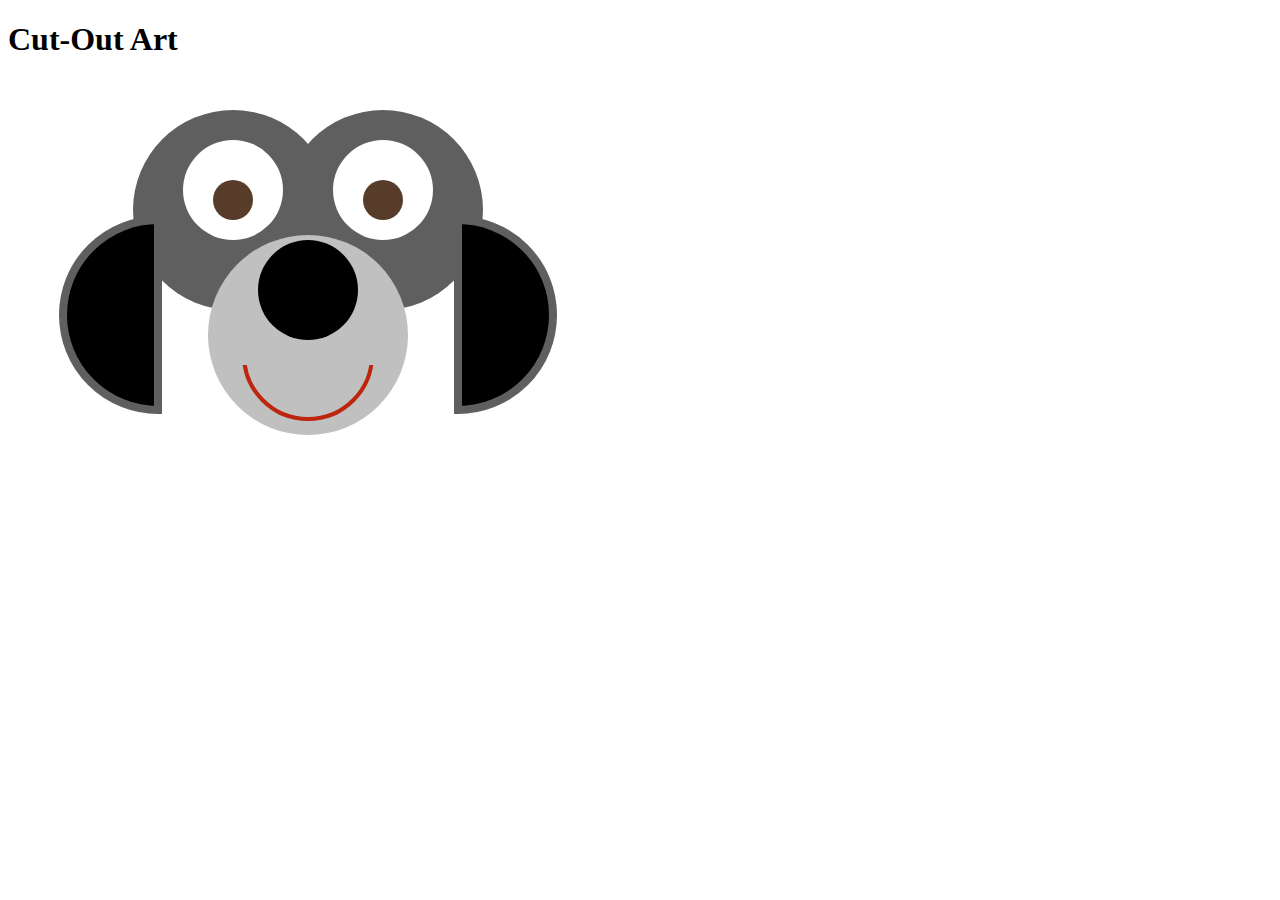
<file: problem-a/index.html>
<!DOCTYPE html>
<html lang="en">
<head>
    <meta charset="UTF-8">  
    <title>Cut-Out Art</title>
    <link rel="stylesheet" href="css/style.css">
</head>
<body>
    <h1>Cut-Out Art</h1>
    
    <svg xmlns="http://www.w3.org/2000/svg" width=600 height=400>

        <rect x=0 y=0 width=600 height=400 />

        <!-- 1. These circles should have a color (`fill`) of `#5f5f5f` -->
        <circle cx=225 cy=130 r=100 />
        <circle cx=375 cy=130 r=100 />

        <!-- 2. These paths should have a `stroke` of `#5f5f5f` and 
             a `stroke-width` of 8px -->
        <path d="M150,140 A 90,90 0 0,0 150,330 z" />
        <path d="M450,140 A 90,90 0 1,1 450,330 z" />

        <!-- 3. These circles should be colored white -->
        <circle class="small" cx=225 cy=110 r=50 />
        <circle class="small" cx=375 cy=110 r=50 />

        <g class="contained">
            <!-- 4. These circles should be colored `#573d29` -->
            <circle class="small" cx=225 cy=120 r=20 />
            <circle class="small" cx=375 cy=120 r=20 />
        </g>
             
        <g class="contained">
            <!-- 5. The circle and rectangle in this group should be colored `#c0c0c0` 
                 and have a stroke of `none`
                 Use a single rule (with the group selector) -->
            <circle cx=300 cy=255 r=100 />
            
            <rect id="rect" x=225 y=210 width=150 height=75 />
        </g>

        <!-- 6. This path should also be filled with a color `#c0c0c0`, 
             but have a stroke colored `#bd250d` with a width of 4px -->
        <!-- 7. In addition, when you `hover` over this path, its fill should also
             become `#bd250d`. -->
        <path id="interactive" d="M253,210 L236,275 A 60,60 0 0,0 364,275 L347,210 Z" />
        
        <use href="#rect" /> <!-- ignore this -->
                
        <!-- 8. These rectangles should have an `opacity` of 0
             Note that you'll need to modify a previous rule so that the
             previous rectangle in the "contained" group remains opaque 
             (has an `opacity` of 1)
        -->
        <rect x=100 y=160 width=150 height=150 />
        <rect x=350 y=160 width=150 height=150 />
        <rect x=235 y=340 width=130 height=150 />
        
        <!-- 9. Finally, this path should have no stroke.
             Hint: consider using a pseudo-class -->
        <path d="M250,210 a 50,50 0 1,0 100,0 a 50,50 0 1,0 -100,0"/>

    </svg>
</body>
</html>
</file>
<file: problem-a/css/style.css>
circle {
    fill: #5f5f5f;
}

path {
    stroke: #5f5f5f;
    stroke-width: 8px;
}

circle.small {
    fill: white;
}

g.contained circle.small {
    fill: #573d29;
}

g.contained circle, rect#rect {
    fill: #c0c0c0;
    stroke: none;
    opacity: 1;
}

path#interactive {
    fill: #c0c0c0;
    stroke: #bd250d;
    stroke-width: 4px;
}

path#interactive:hover {
    fill: #bd250d;
    stroke: #bd250d;
    stroke-width: 4px;
}

path:last-child {
    stroke: none;
}

rect {
    opacity: 0;
}
</file>
